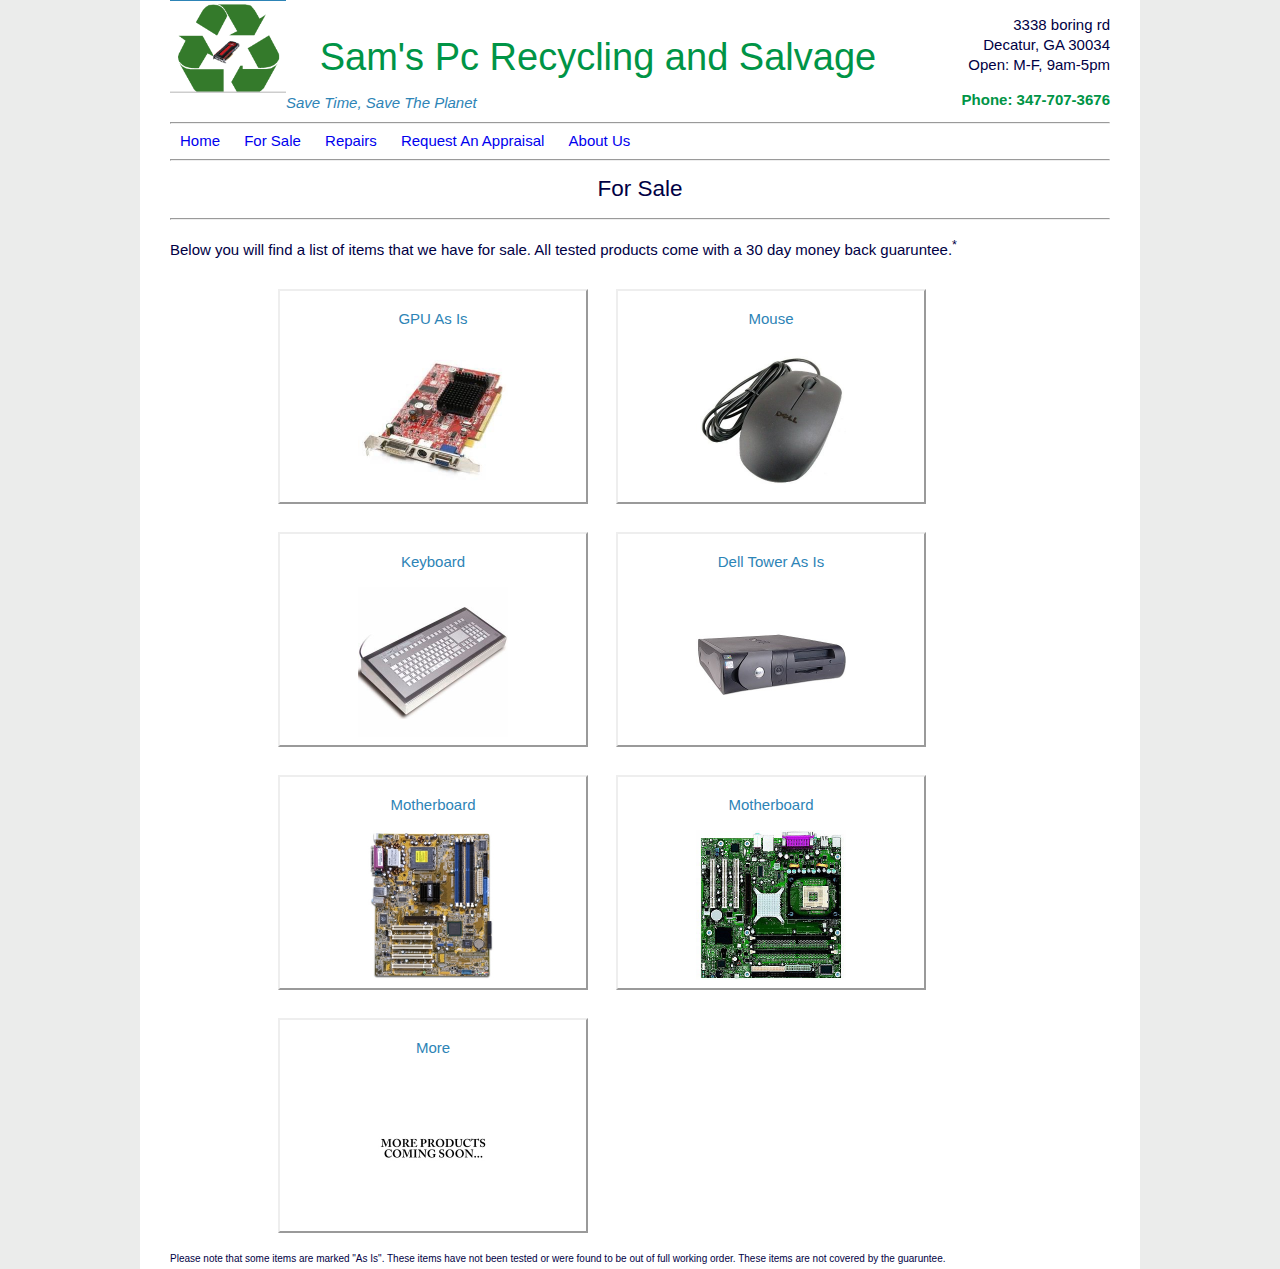
<file: final/for-sale.html>
<!DOCTYPE html>
<html>

<head>

<link rel="stylesheet" type="text/css" href="css/styles.css">

<title>Sam's Pc Salvage</title>

</head>

<body>

<div class="container"> 

<div class="adr">

<p>3338 boring rd<br>Decatur, GA 30034

<br>Open: M-F, 9am-5pm</p>

<b style="color:#009446;">Phone: 347-707-3676</b>

</div> 

<a href="index.html"><img class="l1" src="images/logo.png" alt="recyclepower"></a>	

<div class="top">

<h1>Sam's Pc Recycling and Salvage</h1> 

<h4 style="font-weight:lighter; color:#2d84b6;"><i>Save Time, Save The Planet</i></h4> 

</div>

<hr>

<div class="nav"> <span><a href="index.html">Home</a></span>

<span><a href="for-sale.html">For Sale</a></span>

<span><a href="repairs.html">Repairs</a></span>

<span><a href="appraisal.html">Request An Appraisal</a></span>

<span><a href="about.html">About Us</a></span></div>

<hr>

<div id="fcontent">
<h2 style="font-weight:lighter; text-align:center;"> For Sale</h2>
<hr>
<p> Below you will find a list of items that we have for sale. All tested products come with a 30 day money back guaruntee.<sup>*</sup> </p>
</div>

<div id="prod"> 
	<div class="sale"> <a class="prd" href="http://goo.gl/mhkC69"><p>GPU As Is</p><img class="pd" src="images/s2.jpg" alt="For sale">
</a></div>
<div class="sale"> 
<a class="prd" href="http://goo.gl/H9gaKe"><p>Mouse</p><img class="pd" src="images/s3.jpg" alt="For sale"> </a></div>
<div class="sale"> <a class="prd" href="http://goo.gl/72ZUgg"><p>Keyboard</p><img class="pd" src="images/s4.jpg" alt="For sale"></a></div>
<div class="sale"> <a class="prd" href="http://goo.gl/q8kLYS"><p>Dell Tower As Is</p><img class="pd" src="images/s5.jpg" alt="For sale"></a></div>
<div class="sale"> <a class="prd" href="http://goo.gl/RFuYWc"><p>Motherboard</p><img class="pd" src="images/s7.jpg" alt="For sale"></a></div>
<div class="sale"> <a class="prd" href="http://goo.gl/vOZEVk"><p>Motherboard</p><img class="pd" src="images/s1.jpg" alt="For sale"></a></div>
<div class="sale"> <a class="prd" href="for-sale.html"><p>More</p><img class="pd" src="images/s8.jpg" alt="For sale"></a></div>
</div>

<br /><div id="disclaimer">Please note that some items are marked "As Is". These items have not been tested or were found to be out of full working order. These items are not covered by the guaruntee.</div>


</div>

</body>

</html>
</file>
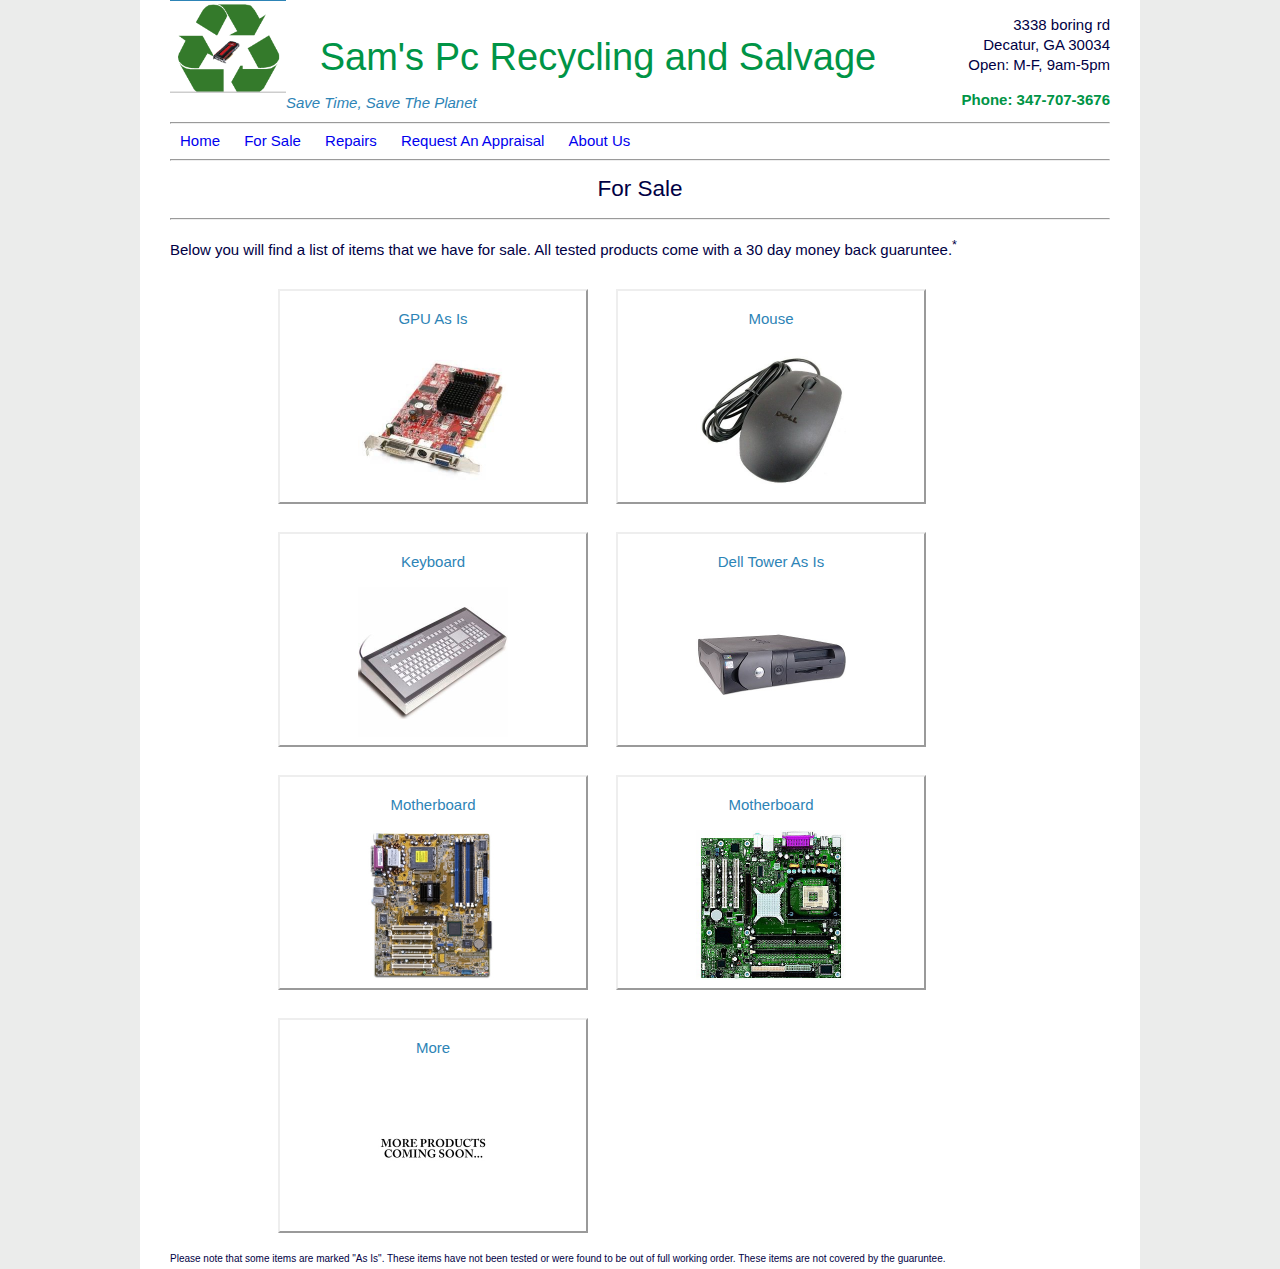
<file: final_project/for-sale.html>
<!DOCTYPE html>
<html>

<head>

<link rel="stylesheet" type="text/css" href="css/styles.css">

<title>Sam's Pc Salvage</title>

</head>

<body>

<div class="container"> 

<div class="adr">

<p>3338 boring rd<br>Decatur, GA 30034

<br>Open: M-F, 9am-5pm</p>

<b style="color:#009446;">Phone: 347-707-3676</b>

</div> 

<a href="index.html"><img class="l1" src="images/logo.png" alt="recyclepower"></a>	

<div class="top">

<h1>Sam's Pc Recycling and Salvage</h1> 

<h4 style="font-weight:lighter; color:#2d84b6;"><i>Save Time, Save The Planet</i></h4> 

</div>

<hr>

<div class="nav"> <span><a href="index.html">Home</a></span>

<span><a href="for-sale.html">For Sale</a></span>

<span><a href="repairs.html">Repairs</a></span>

<span><a href="appraisal.html">Request An Appraisal</a></span>

<span><a href="about.html">About Us</a></span></div>

<hr>

<div id="fcontent">
<h2 style="font-weight:lighter; text-align:center;"> For Sale</h2>
<hr>
<p> Below you will find a list of items that we have for sale. All tested products come with a 30 day money back guaruntee.<sup>*</sup> </p>
</div>

<div id="prod"> 
	<div class="sale"> <a class="prd" href="http://goo.gl/mhkC69"><p>GPU As Is</p><img class="pd" src="images/s2.jpg" alt="For sale">
</a></div>
<div class="sale"> 
<a class="prd" href="http://goo.gl/H9gaKe"><p>Mouse</p><img class="pd" src="images/s3.jpg" alt="For sale"> </a></div>
<div class="sale"> <a class="prd" href="http://goo.gl/72ZUgg"><p>Keyboard</p><img class="pd" src="images/s4.jpg" alt="For sale"></a></div>
<div class="sale"> <a class="prd" href="http://goo.gl/q8kLYS"><p>Dell Tower As Is</p><img class="pd" src="images/s5.jpg" alt="For sale"></a></div>
<div class="sale"> <a class="prd" href="http://goo.gl/RFuYWc"><p>Motherboard</p><img class="pd" src="images/s7.jpg" alt="For sale"></a></div>
<div class="sale"> <a class="prd" href="http://goo.gl/vOZEVk"><p>Motherboard</p><img class="pd" src="images/s1.jpg" alt="For sale"></a></div>
<div class="sale"> <a class="prd" href="for-sale.html"><p>More</p><img class="pd" src="images/s8.jpg" alt="For sale"></a></div>
</div>

<br /><div id="disclaimer">Please note that some items are marked "As Is". These items have not been tested or were found to be out of full working order. These items are not covered by the guaruntee.</div>


</div>

</body>

</html>
</file>
<file: final/css/styles.css>
body {
 font-family: 'Avant Garde', Avantgarde, 'Century Gothic', CenturyGothic, AppleGothic, sans-serif;
    font-size: 15px;
    margin: 0 auto;
    padding: 0;
    color: #000044;
    line-height: 20px;
    background-color: #ebeceb;}

.container{
	width: 940px;
    margin: 0 auto;
    margin-top: 0px;
    margin-right: auto;
    margin-bottom: 0px;
    margin-left: auto;
    padding: 0px 30px;
    background-color: #fff;
}
.top {
    height: 92px;
    border-top: solid 0px #2d84b6;
    padding: 22px 0px 0px 0px;

}
.adr {
    float: right;
    width: 200px;
    text-align: right;
	margin: 0px;
    padding: 0px;
}
.logo{
	max-height:60px;
	max-width:60px;
	
	

}
h1{
	color:#009446;
	 font-size: 38px;
   	margin-left:10px;
     font-weight: lighter;
    text-align: center;
}
.l1{
	    height: 92px;
    border-top: solid 1px #2d84b6;
    float:left;
   
     
}
.nav{
	display:inline;
	text-align: center;
}
span{
	margin-left: 10px;
	margin-right:10px;
}
a{
    text-decoration: none;
}
a:hover{ color:#2d84b6;
	opacity:0.743191287;
}
a:visited{
	color:#ff0012;
  text-decoration: underline;
}
#mcontent{ padding:1px;

}
#v1{
    
    margin-left: 30%;
    }
#fcontent{

}
#disclaimer{
    display:inline-block;
    font-size: 10px;
}
.pd{
height:50%;
    width:50%;
}

.sale{
   max-width: 51%;
   max-height: 51%;
    padding:3px;
    border:2px  outset;
    float:left;
    margin:14px;
    display:inline;
    text-align: center;
    position: relative;
    left: 10%;

}
#acontent{ padding-bottom: 10px;


}

#v2{
    float:right;
    position: relative;
    left:0%;
    display: inline;
}
#adiv{
    display:inline-block;
    position: relative;

}
#abcontent{ 
   padding:1px;
}
#letter{
     display: inline-block;
     max-width:50%;
     display: inline-flex;
     position:relative;
     left:10%;

}
#fimg{
    display:inline-block;
    float:right;
    position:relative;
    right:10%;
    bottom:30px;
}
#fd{
    margin-top: 4px; 

}
#rcontent{

}
#ca
{ float: right; width: 33%; 
    
}
#cb{ float: left; width: 33%;
   
}
#cc{ display: inline-block; width: 33%; 
 
}
.rform{float:left;
    width:33%;
    margin-top: 20px;

}

    #reps{
        position:relative;
       
    display: inline-block;
    width:33%;
    }

h3{
     font-weight: lighter;
     font-size: 18px;
     margin:2px;
}
.ipg{
    font-size:15px;
}
#c1{
    padding:10px 10px 22px 10px;
    display:inline-block;


}
.ldisc{
    margin: 2px;
   font-size:15px;
}
#c2{
    padding:10px 10px 22px 10px;
    display:inline-block;
    float:right;
 position: relative;
      right: 35%;
}
#tbx{
     float:right;
    display:inline-block;
    position:relative;
    left:0%;
     text-shadow: 2px 2px 2px #2d84b6;
     font-size:12px;
     }
#txe{
}
ul{
    list-style: circle;
    list-style-image: url(images/logo.png);

}
li{ margin:10px;

}
#ul1{
  width:80%;
}
.prd:hover{ opacity:1.0;
}
.prd:visited{
    color:gray;
}
.prd{
    color:#2d84b6;
}
</file>
<file: final_project/css/styles.css>
body {
 font-family: 'Avant Garde', Avantgarde, 'Century Gothic', CenturyGothic, AppleGothic, sans-serif;
    font-size: 15px;
    margin: 0 auto;
    padding: 0;
    color: #000044;
    line-height: 20px;
    background-color: #ebeceb;}

.container{
	width: 940px;
    margin: 0 auto;
    margin-top: 0px;
    margin-right: auto;
    margin-bottom: 0px;
    margin-left: auto;
    padding: 0px 30px;
    background-color: #fff;
}
.top {
    height: 92px;
    border-top: solid 0px #2d84b6;
    padding: 22px 0px 0px 0px;

}
.adr {
    float: right;
    width: 200px;
    text-align: right;
	margin: 0px;
    padding: 0px;
}
.logo{
	max-height:60px;
	max-width:60px;
	
	

}
h1{
	color:#009446;
	 font-size: 38px;
   	margin-left:10px;
     font-weight: lighter;
    text-align: center;
}
.l1{
	    height: 92px;
    border-top: solid 1px #2d84b6;
    float:left;
   
     
}
.nav{
	display:inline;
	text-align: center;
}
span{
	margin-left: 10px;
	margin-right:10px;
}
a{
    text-decoration: none;
}
a:hover{ color:#2d84b6;
	opacity:0.743191287;
}
a:visited{
	color:#ff0012;
  text-decoration: underline;
}
#mcontent{ padding:1px;

}
#v1{
    
    margin-left: auto;
    }
#fcontent{

}
#disclaimer{
    display:inline-block;
    font-size: 10px;
}
.pd{
height:50%;
    width:50%;
}

.sale{
   max-width: 51%;
   max-height: 51%;
    padding:3px;
    border:2px  outset;
    float:left;
    margin:14px;
    display:inline;
    text-align: center;
    position: relative;
    left: 10%;

}
#acontent{ padding-bottom: 10px;


}

#v2{
    float:right;
    position: relative;
    left:0%;
    display: inline;
}
#adiv{
    display:inline-block;
    position: relative;

}
#abcontent{ 
   padding:1px;
}
#letter{
     display: inline-block;
     max-width:50%;
     display: inline-flex;
     position:relative;
     left:10%;

}
#fimg{
    display:inline-block;
    float:right;
    position:relative;
    right:10%;
    bottom:30px;
}
#fd{
    margin-top: 4px; 

}
#rcontent{

}
#ca
{ float: right; width: 33%; 
    
}
#cb{ float: left; width: 33%;
   
}
#cc{ display: inline-block; width: 33%; 
 
}
.rform{float:left;
    width:33%;
    margin-top: 20px;

}

    #reps{
        position:relative;
       
    display: inline-block;
    width:33%;
    }

h3{
     font-weight: lighter;
     font-size: 18px;
     margin:2px;
}
.ipg{
    font-size:15px;
}
#c1{
    padding:10px 10px 22px 10px;
    display:inline-block;


}
.ldisc{
    margin: 2px;
   font-size:15px;
}
#c2{
    padding:10px 10px 22px 10px;
    display:inline-block;
    float:right;
 position: relative;
      right: 35%;
}
#tbx{
     float:right;
    display:inline-block;
    position:relative;
    left:20%;
     text-shadow: 2px 2px 2px #2d84b6;
     font-size:12px;
     }
#txe{
}
ul{
    list-style: circle;
    list-style-image: url(images/logo.png);

}
li{ margin:10px;

}
#ul1{
  width:80%;
}
.prd:hover{ opacity:1.0;
}
.prd:visited{
    color:gray;
}
.prd{
    color:#2d84b6;
}
#slides {
    position: relative;
    height: 300px;
    padding: 0px;
    margin: 0px;
    list-style-type: none;
}

.slide {
    position: absolute;
    left: 0px;
    top: 0px;
    width: 100%;
    height: 100%;
    opacity: 0;
    z-index: 1;

   
    transition: opacity 6s;
}

.showing {
    opacity: 1;
    z-index: 2;
}
.slide {
    font-size: 40px;
    padding: 1px;
    box-sizing: border-box;
    background: #333;
    color: #fff;
}

.slide:nth-of-type(1) {
    background:  #009446 ;
}
.slide:nth-of-type(2) {
    background:  #009446;
}
.slide:nth-of-type(3) {
    background: #009446;
}
.slide:nth-of-type(4) {
    background:  #009446;
}
.slide:nth-of-type(5) {
    background: #009446;
}
#typ{ 
opacity:1;
}
</file>
